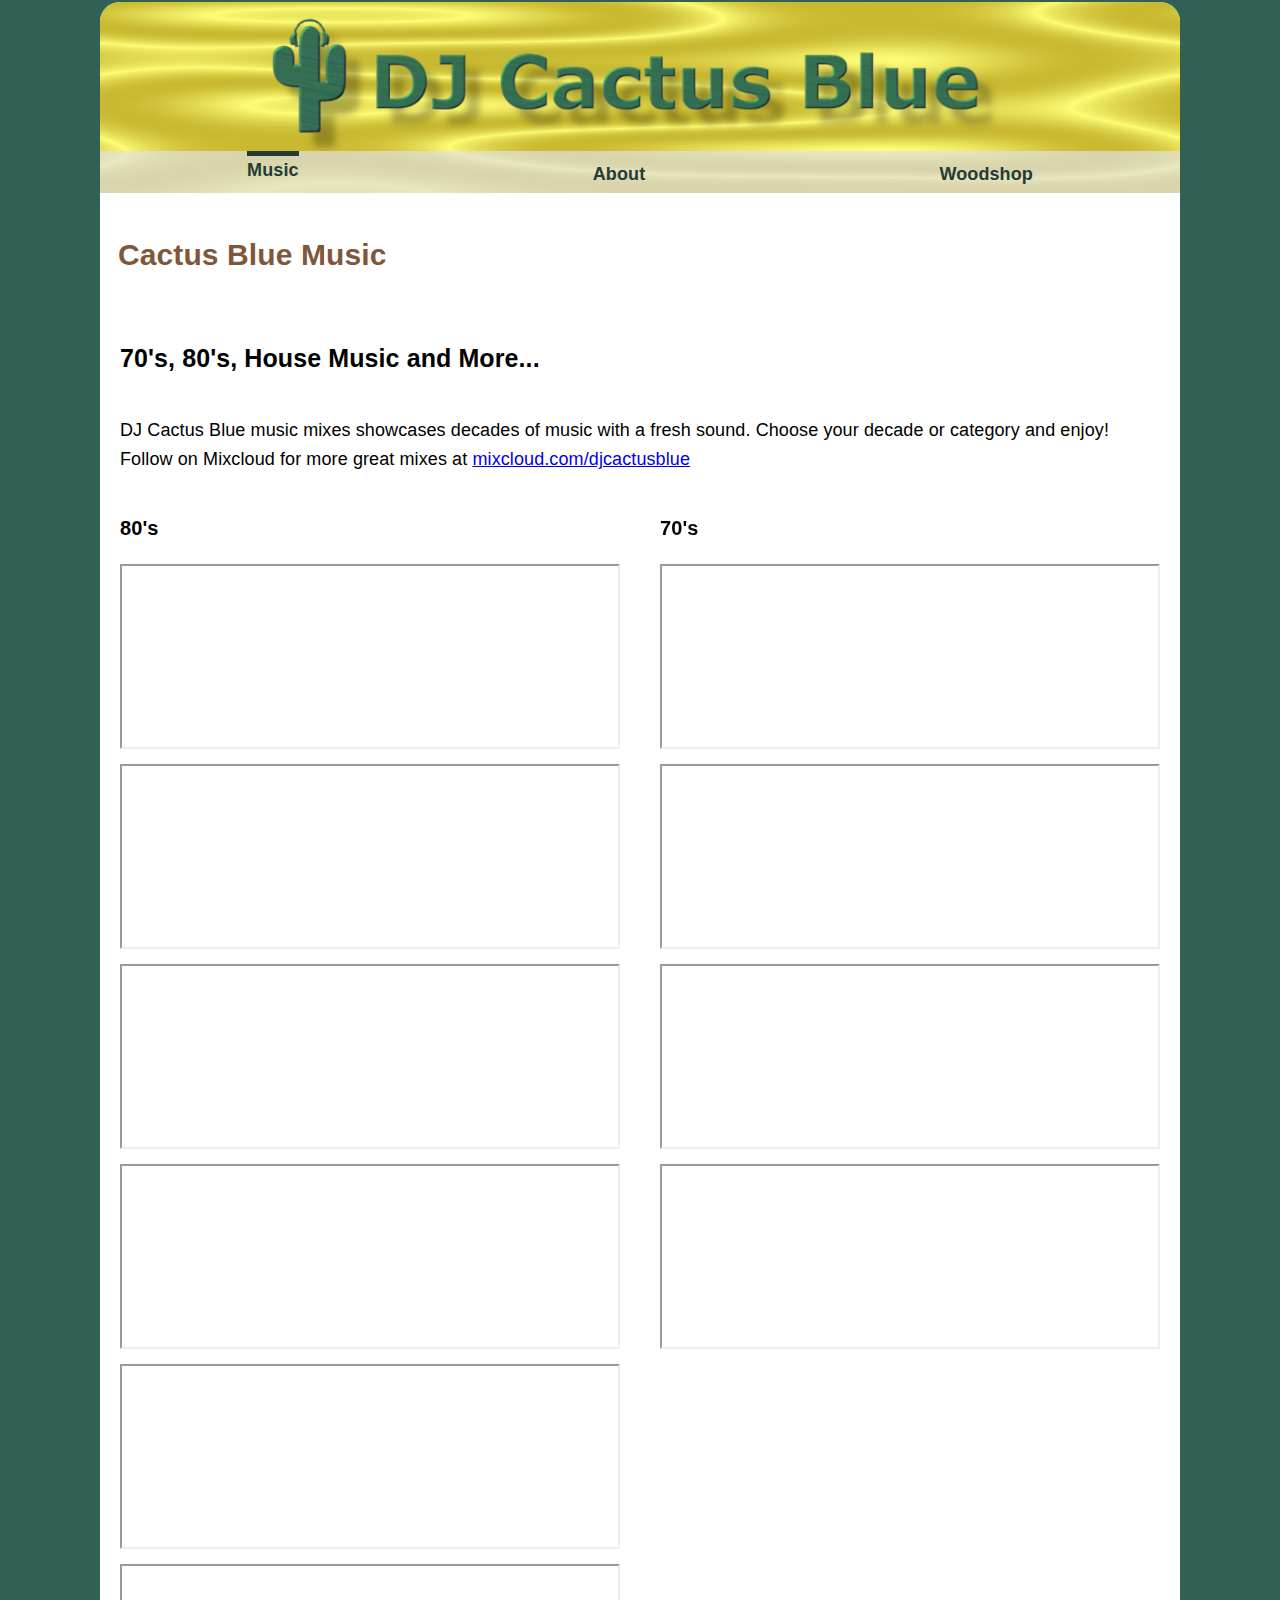
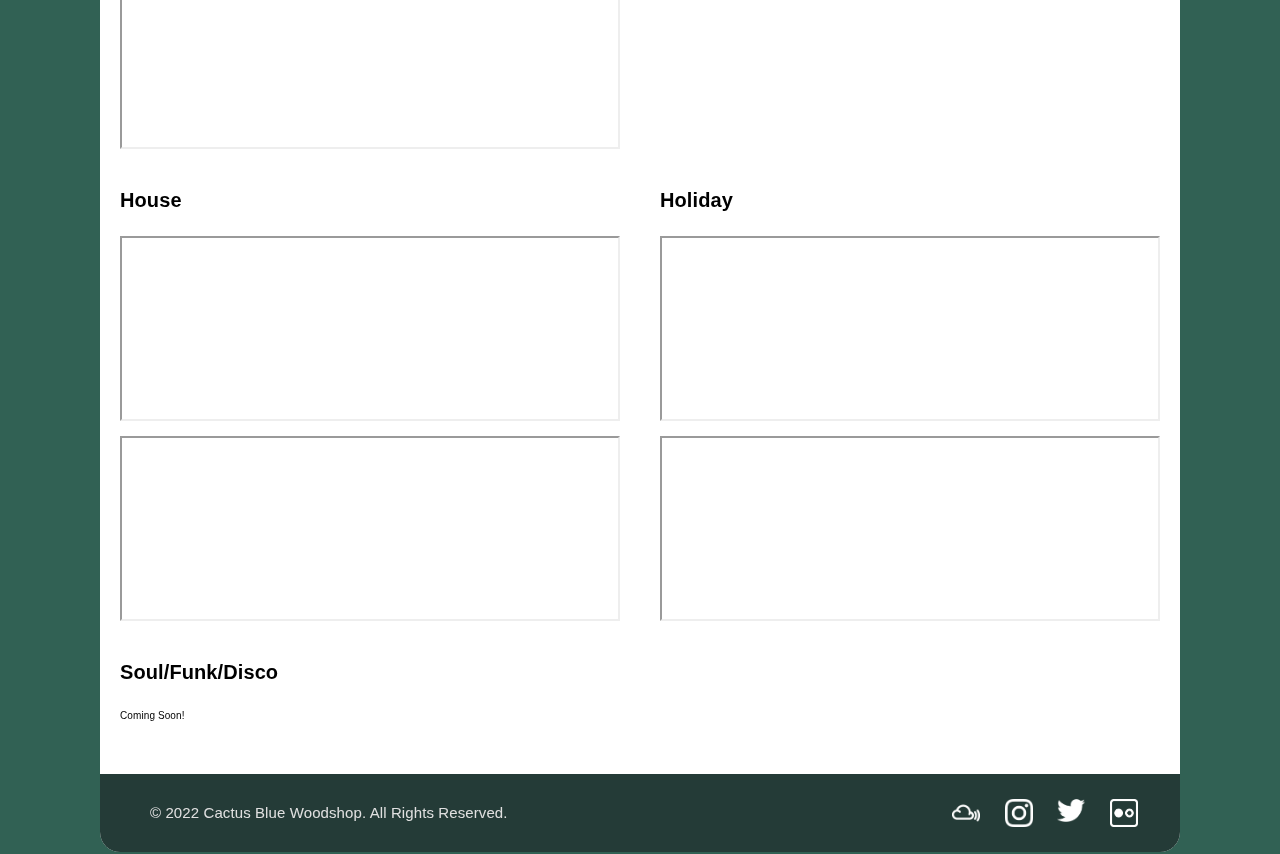
<file: index.html>
<!DOCTYPE html>
<html lang="en-US">
<head>
  <meta charset="UTF-8">
  <meta name="viewport" content="width=device-width, initial-scale=1">
  <meta http-equiv="X-UA-Compatible" content="IE=edge">
  <meta name="author" content="Cactus Blue"> 
  <meta name="description" content="The DJ Cactus Blue Music website contains links to music mixes on Mixcloud. Music is sorted by genres."> 
  <link rel="stylesheet" type="text/css" href="styles.css">
  
  <title>DJ Cactus Blue Music</title>

  <link rel="icon" href="favicons/favicon.ico" type="image/x-icon">
  <link rel="apple-touch-icon" sizes="57x57" href="favicons/apple-icon-57x57.png">
  <link rel="apple-touch-icon" sizes="60x60" href="favicons/apple-icon-60x60.png">
  <link rel="apple-touch-icon" sizes="72x72" href="favicons/apple-icon-72x72.png">
  <link rel="apple-touch-icon" sizes="76x76" href="favicons/apple-icon-76x76.png">
  <link rel="apple-touch-icon" sizes="114x114" href="favicons/apple-icon-114x114.png">
  <link rel="apple-touch-icon" sizes="120x120" href="favicons/apple-icon-120x120.png">
  <link rel="apple-touch-icon" sizes="144x144" href="favicons/apple-icon-144x144.png">
  <link rel="apple-touch-icon" sizes="152x152" href="favicons/apple-icon-152x152.png">
  <link rel="apple-touch-icon" sizes="180x180" href="favicons/apple-icon-180x180.png">
  <link rel="icon" type="image/png" sizes="192x192"  href="favicons/android-icon-192x192.png">
  <link rel="icon" type="image/png" sizes="32x32" href="favicons/favicon-32x32.png">
  <link rel="icon" type="image/png" sizes="96x96" href="favicons/favicon-96x96.png">
  <link rel="icon" type="image/png" sizes="16x16" href="favicons/favicon-16x16.png">
  <link rel="manifest" href="favicons/manifest.json">
  <meta name="msapplication-TileColor" content="#ffffff">
  <meta name="msapplication-TileImage" content="/ms-icon-144x144.png">
  <meta name="theme-color" content="#ffffff">

  <meta property="og:type" content="website" />
  <meta property="og:title" content="DJ Cactus Blue Music"/>
  <meta property="og:image" content="https://djcactusblue.com/preview.png"/>
  <meta property="og:description" content="DJ Cactus Blue music mixes showcases decades of music with a fresh sound. Choose your decade or category and enjoy!"/>
  <meta property="og:url" content="https://djcactusblue.com"/>
  <meta property="og:image:width" content="1200" />
  <meta property="og:image:height" content="600" />
  <meta name="twitter:card" content="summary_large_image">
  <meta name="twitter:site" content="@DJCactusBlue">
  <meta name="twitter:domain" content="djcactusblue.com" />
  <meta name="twitter:title" content="DJ Cactus Blue Music" />
  <meta name="twitter:description" content="DJ Cactus Blue music mixes showcases decades of music with a fresh sound. Choose your decade or category and enjoy!" />
  <meta name="twitter:image" content="https://djcactusblue.com/preview.png" />
  <meta name="twitter:url" content="https://djcactusblue.com" />
</head>

<body>

  <div class="body-container"> <!--body-container contains max-width-->

  <!--Header includes banner, overlapping primary navigation menu, and project title-->
  <header>
    <div class="banner">
      <a href="index.html"><img src="Banner_DJ_Cactus_Blue.png" class="round-top-corners-20px" alt="image: webpage banner with logo and title"></a>
    </div>
    
    <nav class="navbar" role="navigation" aria-label="Main"> <!--Primary navigation menu-->
      <a class="active" href="index.html">Music</a>
      <a href="https://www.cactusbluewoodshop.com/About.html">About</a>
      <a href="https://www.cactusbluewoodshop.com">Woodshop</a> 
    </nav>
    
    <section class="project-title"> <!--Project title-->
      <h1>Cactus Blue Music</h1>
    </section>
  </header>

  <main>
    <!--Middle of page container contains sidebar navigation, slideshow, description, whitespace, and footer-->
    <div class="grid-container-middle">
      <!--Descriptive text on above the images-->
      <section class="text-above-images">
        <h2>70's, 80's, House Music and More...</h2>
          <p>DJ Cactus Blue music mixes showcases decades of music with a fresh sound. Choose your decade or category and enjoy! Follow on Mixcloud for more great mixes at <a href = "https://mixcloud.com/djcactusblue" target="_blank"> mixcloud.com/djcactusblue</a></p> 
      </section>

      <div class="frame-margin">
        <h3>80's</h3>
        <p><iframe title="The 80's Remixed Volume 5" width="100%" height="185" src="https://www.mixcloud.com/widget/iframe/?hide_cover=1&light=1&feed=%2FDJCactusBlue%2F80s-remixed-vol-5-alternative-new-wave-remixes-dance-mixes-extended-mixes-revibes%2F" frameborder="1" ></iframe></p>
        <p><iframe title="The 80's Remixed Volume 4" width="100%" height="185" src="https://www.mixcloud.com/widget/iframe/?hide_cover=1&light=1&feed=%2FDJCactusBlue%2Fthe-80s-remixed-vol-4-remixes-dance-mixes-extended-mixes-revibes%2F" frameborder="1" ></iframe></p>
        <p><iframe title="The 80's Remixed Volume 3" width="100%" height="185" src="https://www.mixcloud.com/widget/iframe/?hide_cover=1&light=1&feed=%2FDJCactusBlue%2Fthe-80s-remixed-vol-3-12-inches-remixes-extended-mixes-and-revibes%2F" frameborder="1" ></iframe></p>
        <p><iframe title="The 80's Remixed Volume 2" width="100%" height="185" src="https://www.mixcloud.com/widget/iframe/?hide_cover=1&light=1&feed=%2FDJCactusBlue%2Fthe-80s-remixed-vol-2-12-inches-revisions-reworks%2F" frameborder="1" ></iframe></p>
        <p><iframe title="The 80's Remixed Volume 1" width="100%" height="185" src="https://www.mixcloud.com/widget/iframe/?hide_cover=1&light=1&feed=%2FDJCactusBlue%2Fmixing-the-80s-house-deep-house-remixes%2F" frameborder="1" ></iframe></p>
        <p><iframe title="The 80's Megamix" width="100%" height="185" src="https://www.mixcloud.com/widget/iframe/?hide_cover=1&light=1&feed=%2FDJCactusBlue%2F80s-megamix%2F" frameborder="1" ></iframe></p>
      </div>
      
      <div class="frame-margin">
        <h3>70's</h3>
        <p><iframe title="The 70's Remixed Volume 4" width="100%" height="185" src="https://www.mixcloud.com/widget/iframe/?hide_cover=1&light=1&feed=%2FDJCactusBlue%2Fthe-70s-remixed-vol-4-remixes-disco-mixes-and-revibes%2F" frameborder="1" ></iframe></p>
        <p><iframe title="The 70's Remixed Volume 3" width="100%" height="185" src="https://www.mixcloud.com/widget/iframe/?hide_cover=1&light=1&feed=%2FDJCactusBlue%2Fthe-70s-remixed-vol-3-funk-remixes-revibes-and-reworks%2F" frameborder="1" ></iframe></p>
        <p><iframe title="The 70's Remixed Volume 2" width="100%" height="185" src="https://www.mixcloud.com/widget/iframe/?hide_cover=1&light=1&feed=%2FDJCactusBlue%2Fthe-70s-remixes-vol-2-remixes-revibes-reworks-extended-mixes%2F" frameborder="1" ></iframe></p>
        <p><iframe title="The 70's Remixed Volume 1" width="100%" height="185" src="https://www.mixcloud.com/widget/iframe/?hide_cover=1&light=1&feed=%2FDJCactusBlue%2Fthe-70s-remixed%2F" frameborder="1" ></iframe></p> 
      </div>

      <div class="frame-margin">
        <h3>House</h3>
        <p><iframe title="Deep House Mellow Volume 1" width="100%" height="185" src="https://www.mixcloud.com/widget/iframe/?hide_cover=1&light=1&feed=%2FDJCactusBlue%2Fdeep-house-mellow-vol-1%2F" frameborder="1" ></iframe></p>
        <p><iframe title="House Volume 1" width="100%" height="185" src="https://www.mixcloud.com/widget/iframe/?hide_cover=1&light=1&feed=%2FDJCactusBlue%2Fmixing-the-house%2F" frameborder="1" ></iframe></p>
      </div>

      <div class="frame-margin">
        <h3>Holiday</h3>
        <p><iframe title="Christmas Mix" width="100%" height="185" src="https://www.mixcloud.com/widget/iframe/?hide_cover=1&light=1&feed=%2FDJCactusBlue%2Fmixing-the-christmas%2F" frameborder="1" ></iframe></p>
        <p><iframe title="Halloween Mix" width="100%" height="185" src="https://www.mixcloud.com/widget/iframe/?hide_cover=1&light=1&feed=%2FDJCactusBlue%2Fmixing-the-beats-halloween%2F" frameborder="1" ></iframe></p>
      </div>

      <div class="frame-margin">
        <h3>Soul/Funk/Disco</h3>
        <p>Coming Soon!</p>
      </div>
          
    </div> <!--grid-container-middle-->
  </main>

  <footer>
    <!--Whitespace before the footer-->
    <div class="grid-container-bottom">
      <div class="whitespace">
      </div>
    
      <!--Footer first row (or right-side) social icons-->
      <div class="footer-social-icons">
        <a href="https://mixcloud.com/djcactusblue"><img class="social-icon-size" src="social_icons/mixcloud-icon.png" alt="mixcloud"></a>
        <a href="https://www.instagram.com/djcactusblue/"><img class="social-icon-size" src="social_icons/insta-logo-white-may2016.png" alt="instagram"></a>
        <a href="https://twitter.com/DJCactusBlue"><img class="social-icon-size" src="social_icons/2021Twitter-logo-white.png" alt="twitter"></a>
        <a href="https://flickr.com/photos/cactusblue/"><img class="social-icon-size" src="social_icons/flickr-icon-white.png" alt="flickr"></a>
      </div>
      
      <!--Footer second row (or left-side) compyright information-->
      <div class="footer-copyright">
        <p>© 2022 Cactus Blue Woodshop. All Rights Reserved.</p>
      </div>
    </div> <!--grid-container-bottom-->
  </footer>
    
  </div> <!--body-container-->
</body>
</html>
</file>
<file: styles.css>
/**
* my method
* *this is comment
* ! this means something
* TODO something
* ? another thing
*/

/*******************
/** Global styles **
/******************/
/* Color variables */
:root {
  --primary-clr: rgb(36, 59, 55);
  --bar-clr: rgb(224,224,224);
  --secondary-clr: rgb(243, 238, 105);
}

/* include the padding and border in an element's total width and height */
*, *::before, *::after {
  box-sizing: border-box;
}

/* Set font size to 10px using 62.5% so we can use rem and multiply by 10 for actual size */
html {
  font-size: 62.5%;
}

h1 {
  font-size: 3rem;
}

h2 {
  font-size: 2.5rem;
}

h3 {
  font-size: 2rem;
}

/* Set the body properties */
body {
  background: #316154;
  color: black;
  font-family: Verdana, Geneva, Tahoma, sans-serif;
  font-weight: 300;
  letter-spacing: 0.01em;
  line-height: 1.6;
  margin: 0;
}

img {
  max-width: 100%;
  display: block;
}

/* Set the container underneath properties to be the correct shize and shape and responsive */
.body-container {
  max-width: 1080px;
  margin: 2px 2px;
  height: auto;
  border-radius: 20px; 
  background-color: white;
  margin-inline: auto;
}

/* Set-up the header's grid number of columns and rows and sizes */
header {
  display: grid;
  grid-template-columns: 1fr;
  grid-template-rows: auto auto;
}

/* Set the banner image properties */
.round-top-corners-20px {
  display: block;
  width: 100%;
  border-radius: 20px 20px 0px 0px;
}

/* Set the banner grid placement */
.banner {
  display: grid;
  grid-column: 1/2;
  grid-row: 1/2;
}

/* Set the project title placment and properties */
.project-title {
  color: #7f583b;
  padding: 1.8rem;
  display: grid;
  grid-column: 1/2;
  grid-row: 2/3;  
}

/* Set-up the middle container's grid number of columns and rows and sizes */
.grid-container-middle {
  display: grid;
  grid-template-columns: repeat(2, minmax(15rem, 1fr));
  grid-template-rows: auto auto;
}

/* Set-up the bottom container's grid number of columns and rows and sizes */
.grid-container-bottom {
  display: grid;
  grid-template-columns: 1fr minmax(270px, 840px) minmax(70px, 240px) 1fr;
  grid-template-rows: auto auto;
}

/* Set-up the whitespace's grid placement and sizes */
.whitespace {
  background-color: white;
  padding: 2rem 0;
  display: grid;
  grid-column: 2/4;
  grid-row: 1/2;
}

.social-icon-size {
  width: 2.8rem;
}

/* Set social icons positions and spacing */ 
.footer-social-icons {
  margin-right: 3rem;
  justify-content: space-around;
  align-self: center;
  display: flex;
  flex-direction: row;
  grid-column: 3/4;
  grid-row: 4/5;
  z-index: 10;
}

/* Set-up the footer's grid placement and other properties*/
.footer-copyright {
  background-color: var(--primary-clr);
  color: var(--bar-clr);
  font-size: 1.5rem;
  text-align: left;
  padding: 1.2rem 0 1.2rem 5rem;
  border-radius: 0px 0px 20px 20px;
  display: grid;
  grid-column: 2/4;
  grid-row: 4/5;
}

/********************
/** Top Navigation **
/*******************/
/* Style the navigation menu */
.navbar {
  background-color: rgba(224,224,224,.7);
  text-align: center;
  height: 42px;
  display: flex; 
  justify-content: space-around; 
  grid-column: 1/2;
  grid-row: 1/2;
  z-index: 10;
  align-self: end; /* Navigation bar to bottom of grid cell */
}

/* Navigation links */
.navbar a {
  align-content: center;
  color: var(--primary-clr);
  text-decoration: none;
  font-size: 1.8rem;
  font-weight: bold;
}

/*  No bar on top when no hover */
.navbar a::before {
  content: '';
  display: block;
  height: 5px;
  background-color: var(--primary-clr);
  transform: scale(0, 1);
  transition: transform ease-in-out 250ms;
}

/* Add a top bar on hover */
.navbar a:hover::before {
  transform: scale(1,1);
}

/* Style the current/active link */
.navbar a.active {
  content: '';
  display: block;
  height: 5px;
  background-color: var(--primary-clr);
}

/*********************
/** Side Navigation **
/********************/
/* The side navigation menu */
.side-toggle {
  display: none;
}

/*  Place the sidebar on the grid and other properties */
.sidebar {
  margin: 0;
  padding: 0;
  width: 200px;
  height: 750px;
  background-color: var(--bar-clr);
  border-radius: 0px 10px 10px 0px;
  position: -webkit-sticky;
  position: sticky;
  top: 0;
  overflow: auto;
  display: grid;
  grid-column: 1/2;
  grid-row: 1/12;
}

/* Sidebar links */
.sidebar a {
  display: grid;
  color: var(--primary-clr);
  font-size: 1.6rem;
  text-decoration: none;
  place-items: center stretch;
  padding: 1rem 1.2rem;
}

/* Links on mouse-over */
.sidebar a:hover:not(.active) {
  background-color: rgba(36, 59, 55, .5);
  transition: background-color ease-in-out 350ms;
}

/* Active/current link */
.sidebar a.active {
  color: white;
  background-color: var(--primary-clr);
}

/****************
/** Image Grid **
/***************/
/* Uses middle grid container */
/* Descriptive text above images */
.text-above-images {
  font-size: 1.8rem;
  padding: 0 2rem;
  align-self: start;
  display: grid;
  grid-column: 1/3;
  grid-row: 1/2;
}

.frame-margin {
  margin: 0 2rem;
}

/* Set the properties of cards, images and captions */
/* Portrait aspect ratio */
.card {
  margin: 1.2rem;
  aspect-ratio: 1/1.5;
}

.card-img {
  width: 100%;
  aspect-ratio: 1/1.5;
  object-fit: cover;
  border-radius: 10px 10px 0 0;
}

/* Landscape aspect ratio */
.card-landscape {
  margin: 1.2rem;
  aspect-ratio: 1.5/1;
}

.card-img-landscape {
  width: 100%;
  aspect-ratio: 1.5/1;
  object-fit: cover;
  border-radius: 10px 10px 0 0;
}

/* Caption bottom of image */
figcaption {
  color: #f2f2f2;
  background-color: var(--primary-clr);
  font-size: 1.8rem;
  align-self: end;
  border-radius: 0 0 10px 10px;
  text-align: center;
  padding: 0.5rem;
}

/***********************
/** Responsive layout **
/**********************/
@media (max-width: 1080px) {
  html {
    font-size: 57.5%;
  }

  /********************************
  /** Top Navigation under 1080px **
  /*******************************/
  /* Style the navigation menu */
  .navbar {
    height: 30px;
  }

  /* Navigation links */
  .navbar a {
    line-height: 1.2;
  }

  /* Change middle grid container to have one center column */
  .grid-container-middle {
    grid-template-columns: repeat(1, minmax(15rem, 1fr));
  }

  /* Make the sidebar smaller horizontally */
  .sidebar {
    width: 150px;
  }

  /* Change the span of the grid column to fit 2-columns set for images */
  .text-above-images {
    grid-column: 1/2;
  }
}

/* when the screen is less than 650px wide, make the two columns stack on top of each other instead of next to each other */
@media (max-width: 650px) {
/* Smaller font size */
  html {
    font-size: 52.5%;
  }

  /*************************************
  /** Top Navigation Menu under 650px **
  /************************************/
  .navbar {   
    flex-direction: column;
    position: relative;
    top: 56px;
  }
  
  /* Navigation links */
  .navbar a {
    background: var(--bar-clr);
    text-decoration: none;
    font-size: 1.6rem;
    line-height: 1.4;
    padding: 5px 0;
    border-top: 1px solid gray;
    border-bottom: 1px solid gray;
  }

  /* Turn off the ease effects */
  .navbar a::before {
    display: none;
  }

  /* Turn off previous top bar on mouse-over */
  .navbar a:hover::before {
    display: none;
  }
  
  /* Add a top bar on mouse-over */
  .navbar a:hover {
    background-color: rgba(113, 95, 88, .5);
    padding: 5px 0;
  }
  
  /* Style the current/active link */
  .navbar a.active {
    background-color: var(--primary-clr);
    color: rgba(224,224,224,1);
    height: 38px;
  }

  /* Change middle grid container to have one center column */
  .grid-container-middle {
    grid-template-columns: 1fr;
  }

  /* Set-up the bottom container's grid number of columns and rows and sizes */
  .grid-container-bottom {
    grid-template-columns: 1fr minmax(340px, 1080px) 1fr;
    grid-template-rows: auto auto auto;
  }

  /* Adjust project title spacing */
  .project-title {
    padding-top: 60px;
    padding-bottom: 4rem;
    text-align: center;
    position: relative;
    top: 4rem;
  }

  /* Make the sidebar even smaller horizontally */
  .sidebar {
    width: 150px;
    height: 625px;
  }

  .sidebar a {
    padding: .75rem 1.2rem;
  }

  /**********************
  /** Image grid small **
  /*********************/
  /* Slideshow container */
  /* Change the span of the text grid column to fit one-column set for images */
  .text-above-images {
    grid-column: 1/2;
  }

  /* Set-up the whitespace's grid placement and sizes */
  .whitespace {
    grid-column: 2/3;
  }

  /* Resize footer for one column */
  .footer-social-icons {
    background-color: var(--primary-clr);
    color: var(--bar-clr);
    margin-right: 0;
    height: 50px;
    padding-top: 18px;
    justify-content: space-evenly;
    grid-column: 2/3;
    grid-row: 2/3;
  }

  /* Resize footer for one column */
  .footer-copyright {
    font-size: 1.5rem;
    padding: 1rem;
    text-align: center;
    grid-column: 2/3;
    grid-row: 3/4;
  }
}
</file>
